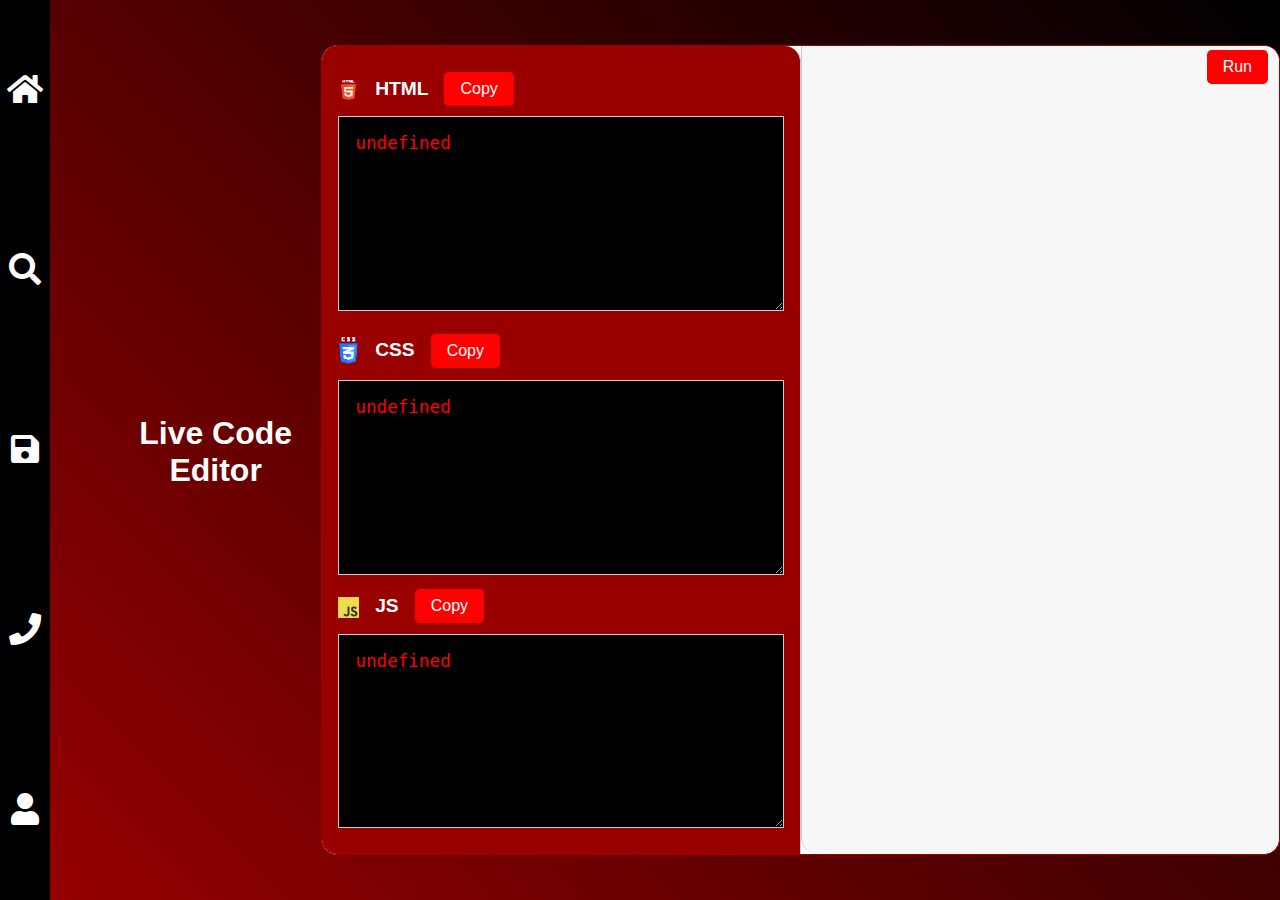
<file: Live Code Editor/index.html>
<!DOCTYPE html>
<html lang="en">
<head>
    <meta charset="UTF-8">
    <meta name="viewport" content="width=device-width, initial-scale=1.0">
    <meta http-equiv="X-UA-Compatible" content="ie=edge">
    <title>Live Code Editor</title>
    <link rel="stylesheet" href="style.css">
    <link rel="stylesheet" href="https://cdnjs.cloudflare.com/ajax/libs/font-awesome/5.15.3/css/all.min.css">
</head>
<body>
    <nav class="navbar">
        <a href="index.html"><i class="fas fa-home"></i></a>
        <a href="#"><i class="fas fa-search"></i></a>
        <a href="#"><i class="fas fa-save"></i></a>
        <a href="#"><i class="fas fa-phone"></i></a>
        <a href="login.html"><i class="fas fa-user"></i></a>
    </nav>
    <h1 class="page-heading">Live Code Editor</h1>
    <div class="code-editor">
        <div class="code">
            <div class="html-code">
                <div class="button-container">
                    <h1><img src="images/html.png" alt="">HTML</h1>
                    <button id="copy-html-button">Copy</button>
                </div>
                <textarea id="html-code"></textarea>
            </div>
            <div class="css-code">
                <div class="button-container">
                    <h1><img src="images/CSS.png" alt="">CSS</h1>
                    <button id="copy-css-button">Copy</button>
                </div>
                <textarea id="css-code"></textarea>
            </div>
            <div class="js-code">
                <div class="button-container">
                    <h1><img src="images/js.png" alt="">JS</h1>
                    <button id="copy-js-button">Copy</button>
                </div>
                <textarea id="js-code" spellcheck="false"></textarea>
            </div>
    </div>
    <div class="output-panel">
        <div class="output-heading">
            <h1 id="output-h"></h1>
        </div>
        <button id="run-button">Run</button>
        <iframe id="result"></iframe>
    </div>
    <script src="script.js"></script>
</body>
</html>
</file>
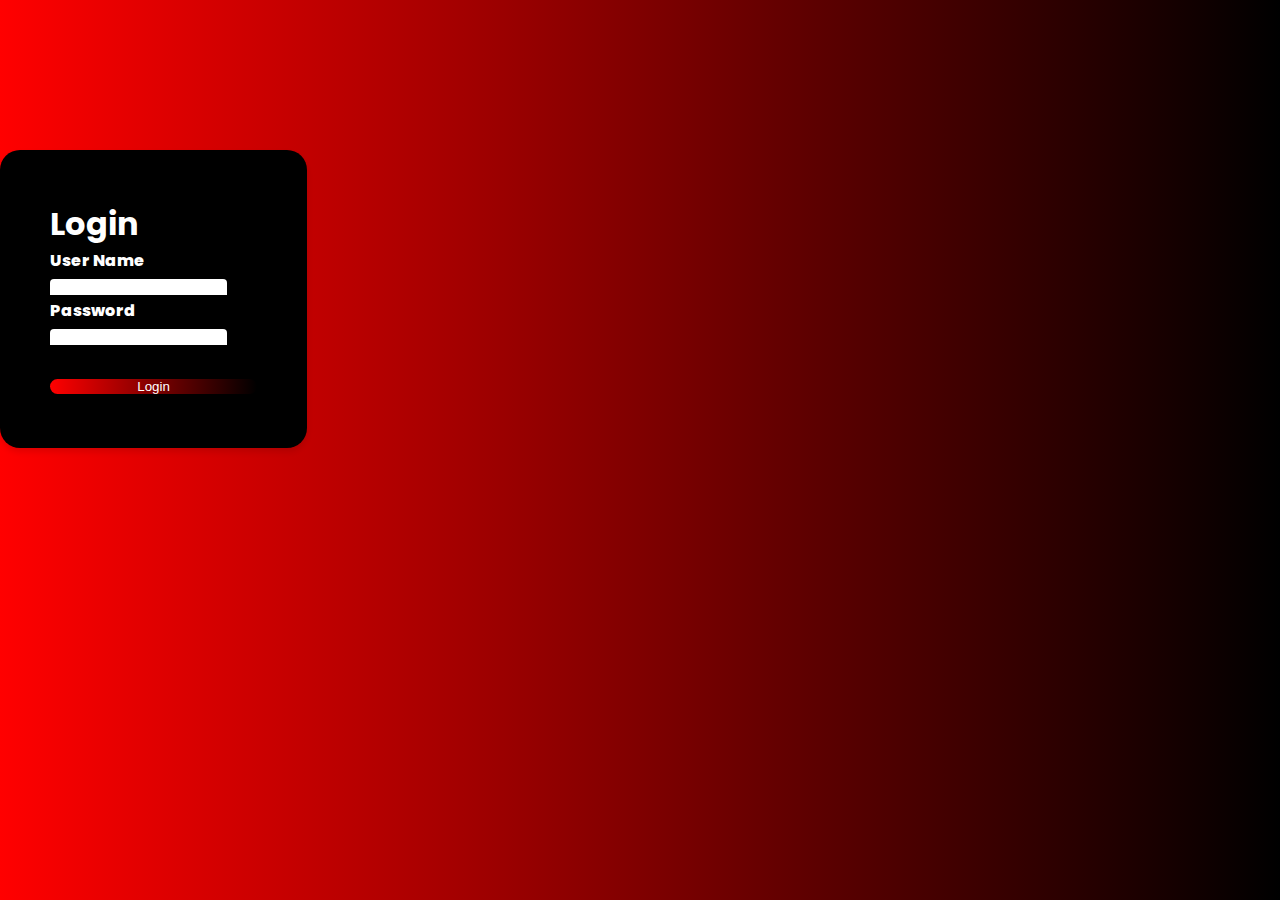
<file: Live Code Editor/login.html>
<!doctype html>
<html lang="en">
  <head>
    <!-- Required meta tags -->
    <meta charset="utf-8">
    <meta name="viewport" content="width=device-width, initial-scale=1">

    <!-- Bootstrap CSS -->
    <link href="https://cdn.jsdelivr.net/npm/bootstrap@5.0.2/dist/css/bootstrap.min.css" rel="stylesheet" integrity="sha384-EVSTQN3/azprG1Anm3QDgpJLIm9Nao0Yz1ztcQTwFspd3yD65VohhpuuCOmLASjC" crossorigin="anonymous">
    <link href="./login.css" rel="stylesheet" >
    <title>Login Form</title>
  </head>
  <body>
        <div class="container-fluid">
            <form class="mx-auto">
                <h4 class="text-center">Login</h4>
                <div class="mb-3 mt-5">
                  <label for="exampleInputEmail1" class="form-label">User Name</label>
                  <input type="email" class="form-control" id="exampleInputEmail1" aria-describedby="emailHelp">
                </div>
                <div class="mb-3">
                  <label for="exampleInputPassword1" class="form-label">Password</label>
                  <input type="password" class="form-control" id="exampleInputPassword1">
                  <div id="emailHelp" class="form-text mt-3">Forget password ?</div>
                </div>
              
                <button type="submit" class="btn btn-primary mt-5">Login</button>
              </form>
        </div>



    <script src="https://cdn.jsdelivr.net/npm/bootstrap@5.0.2/dist/js/bootstrap.bundle.min.js" integrity="sha384-MrcW6ZMFYlzcLA8Nl+NtUVF0sA7MsXsP1UyJoMp4YLEuNSfAP+JcXn/tWtIaxVXM" crossorigin="anonymous"></script>

  </body>
</html>
</file>
<file: Live Code Editor/style.css>
:root {
    --dark-red: #990000;
    --red: #FF0000;
    --black: #000000;
    --light-black: #333333;
}

* {
    margin: 0;
    padding: 0;
    box-sizing: border-box;
}

.navbar {
    position: sticky;
    left: 0;
    top: 0;
    width: 60px;
    height: 100%;
    background-color: black;
    display: flex;
    flex-direction: column;
    align-items: center;
    justify-content: space-around;
    z-index: 1;
}

.navbar a {
    color: white;
    text-decoration: none;
    font-size: 1.5rem;
}

.navbar i {
    font-size: 2rem;
}

.navbar a:hover {
    color: var(--red);
}

.page-heading {
    text-align: center;
    font-size: 2rem;
    color: white;
    margin-top: 20px;
    margin-left: 60px;
    z-index: 2;
}

body {
    height: 100vh;
    font-family: sans-serif;
    background-image: linear-gradient(45deg, var(--dark-red), var(--black));
    display: flex;
    justify-content: center;
    align-items: center;
    margin: 0;
}

.code-editor {
    width: 90vw;
    height: 90vh;
    display: grid;
    grid-template-columns: repeat(2, 1fr);
    background-color: #fff;
    border-radius: 1rem;
    overflow: hidden;
    border: 1px solid var(--dark-red);
}

.code {
    display: grid;
    grid-template-rows: repeat(3, 1fr);
    overflow-y: auto;
    background-color: var(--dark-red);
    padding: 1rem;
    border-radius: 0 1rem 0 0;
    border-right: 1px solid #ccc;
}

.output {
    background-color: #f7f7f7;
    padding: 1rem;
    border-radius: 0 0 1rem 1rem;
    border-left: 1px solid #ccc;
}

.output h1 {
    font-size: 1.5rem;
    color: var(--dark-red);
    margin-bottom: 1rem;
}

h1 {
    font: 600 1.2rem sans-serif;
    margin: 1rem 0;
    color: white;
}

h1 > img {
    width: 1.3rem;
    margin-right: 1rem;
    vertical-align: middle;
}

.code textarea {
    width: 100%;
    height: calc(100% - 4rem);
    background-color: var(--black);
    color: var(--red);
    border: none;
    padding: 1rem;
    font-size: 1.1rem;
    resize: vertical;
    border: 1px solid #ccc;
}

.code textarea::-webkit-scrollbar {
    width: .4rem;
}

.code textarea::-webkit-scrollbar-thumb {
    background-color: var(--red);
    border-radius: .4rem;
}

#result {
    width: 100%;
    height: 100%;
    border: none;
}

.button-container {
    display: flex;
    align-items: center;
}

.button-container button {
    background-color: var(--red);
    color: white;
    padding: 0.5rem 1rem;
    border: none;
    border-radius: 0.3rem;
    cursor: pointer;
    font-size: 1rem;
    margin-left: 1rem;
}

.output-panel {
    background-color: #f7f7f7;
    padding: 1rem;
    border-radius: 0 0 1rem 1rem;
    border-left: 1px solid #ccc;
    /* display: flex; */
    flex-direction: column;
    align-items: flex-start;
    justify-content: flex-start;
    position: relative;
}

.output-heading {
    font-weight: bold;
}

#run-button {
    background-color: var(--red);
    color: white;
    padding: 0.5rem 1rem;
    border: none;
    border-radius: 0.3rem;
    cursor: pointer;
    font-size: 1rem;
    position: absolute;
    top: 4px;
    right: 11px;
}

/* Responsive CSS */
@media only screen and (max-width: 600px) {

    .page-heading {
        display: none;
    }

    .code-editor {
        grid-template-columns: 1fr; 
        width: 100%;
    }

    .code {
        border-right: none;
        border-radius: 0;
        padding-top: 2rem; 
    }

    .output {
        border-left: none;
        border-radius: 0;
    }

    .output-panel {
        border-left: none;
        border-radius: 0;
    }

    .button-container button {
        margin-left: 0;
    }

    #run-button {
        position: static;
        margin-top: 1rem;
        top: 0;
        right: 0;
    }

    .navbar-toggle {
        display: block;
        font-size: 2rem;
        color: white;
        cursor: pointer;
        margin-left: 10px;
    }

    nav ul {
        display: none;
        background: #ff004f;
        position: fixed;
        top: 0;
        right: 0;
        width: 100%;
        height: 100vh;
        padding-top: 50px;
        transition: right 0.5s;
        z-index: 2;
    }

    nav ul li {
        display: block;
        margin: 5px;
        padding: 15px;
    }

    .navbar-toggle.active + nav ul {
        display: flex;
        flex-direction: column;
        align-items: center;
        justify-content: space-around;
    }
}
</file>
<file: Live Code Editor/login.css>
@import url('https://fonts.googleapis.com/css2?family=Poppins:wght@200&display=swap');

:root {
    --dark-red: #990000;
    --red: #FF0000;
    --black: #000000;
    --light-black: #333333;
}

* {
    padding: 0;
    margin: 0;
    box-sizing: border-box;
}

body {
    background: linear-gradient(90deg, var(--red) 0%, var(--black) 100%);
    font-family: 'Poppins', sans-serif;
}

form {
    border-radius: 20px;
    margin-top: 150px !important;
    width: 24% !important;
    background-color: var(--black) !important;
    padding: 50px;
    box-shadow: 0 4px 6px rgba(0, 0, 0, 0.1);
}

.btn-primary {
    width: 100%;
    border: none;
    border-radius: 50px;
    background: linear-gradient(90deg, var(--red) 0%, var(--black) 100%);
    color: #fff;
}

.form-control {
    color: #fff;
    border-bottom-color: rgba(255, 255, 255, 0.42);
    box-shadow: none !important;
    border: none;
    border-bottom: 1px solid;
    border-radius: 4px 4px 0 0;
}
#emailHelp:hover{
    color:#fff;
    text-shadow: 0 0 10px #fff,         
                 0 0 20px #fff;
}
h4 {
    font-size: 2rem !important;
    font-weight: 700;
    color: #fff;
}

.form-label {
    font-weight: 800 !important;
    color: #fff;
}

@media only screen and (max-width: 600px) {
    form {
        width: 100% !important;
    }
}
</file>
